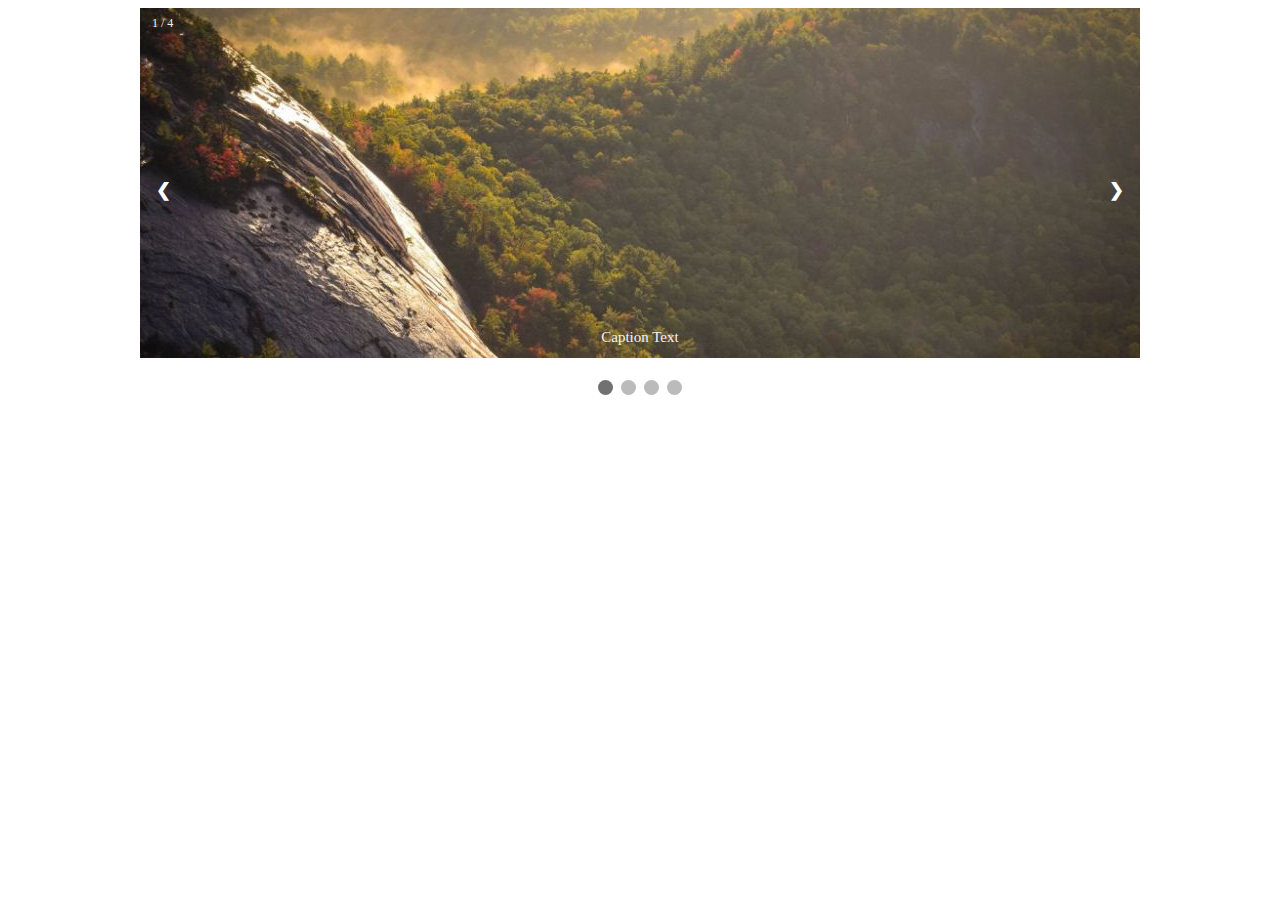
<file: 22-DomUygulama2/index.html>
<!DOCTYPE html>
<html lang="en">
  <head>
    <meta charset="UTF-8" />
    <meta name="viewport" content="width=device-width, initial-scale=1.0" />
    <title>SlideShow</title>
    <link rel="stylesheet" href="style.css" />
  </head>
  <body>
    <!-- Slideshow container -->
    <div class="slideshow-container">
      <!-- Full-width images with number and caption text -->
      <div class="mySlides fade">
        <div class="numbertext">1 / 4</div>
        <img src="/22-DomUygulama2/images/resim1.jpg" style="width: 100%" />
        <div class="text">Caption Text</div>
      </div>

      <div class="mySlides fade">
        <div class="numbertext">2 / 4</div>
        <img src="/22-DomUygulama2/images/resim2.jpg" style="width: 100%" />
        <div class="text">Caption Two</div>
      </div>

      <div class="mySlides fade">
        <div class="numbertext">3 / 4</div>
        <img src="/22-DomUygulama2/images/resim3.jpg" style="width: 100%" />
        <div class="text">Caption Three</div>
      </div>

      <div class="mySlides fade">
        <div class="numbertext">4 / 4</div>
        <img src="/22-DomUygulama2/images/resim4.jpg" style="width: 100%" />
        <div class="text">Caption Three</div>
      </div>

      <!-- Next and previous buttons -->
      <a class="prev" onclick="plusSlides(-1)">&#10094;</a>
      <a class="next" onclick="plusSlides(1)">&#10095;</a>
    </div>
    <br />

    <!-- The dots/circles -->
    <div style="text-align: center">
      <span class="dot" onclick="currentSlide(1)"></span>
      <span class="dot" onclick="currentSlide(2)"></span>
      <span class="dot" onclick="currentSlide(3)"></span>
      <span class="dot" onclick="currentSlide(4)"></span>
    </div>
    <script src="script.js"></script>
  </body>
</html>
</file>
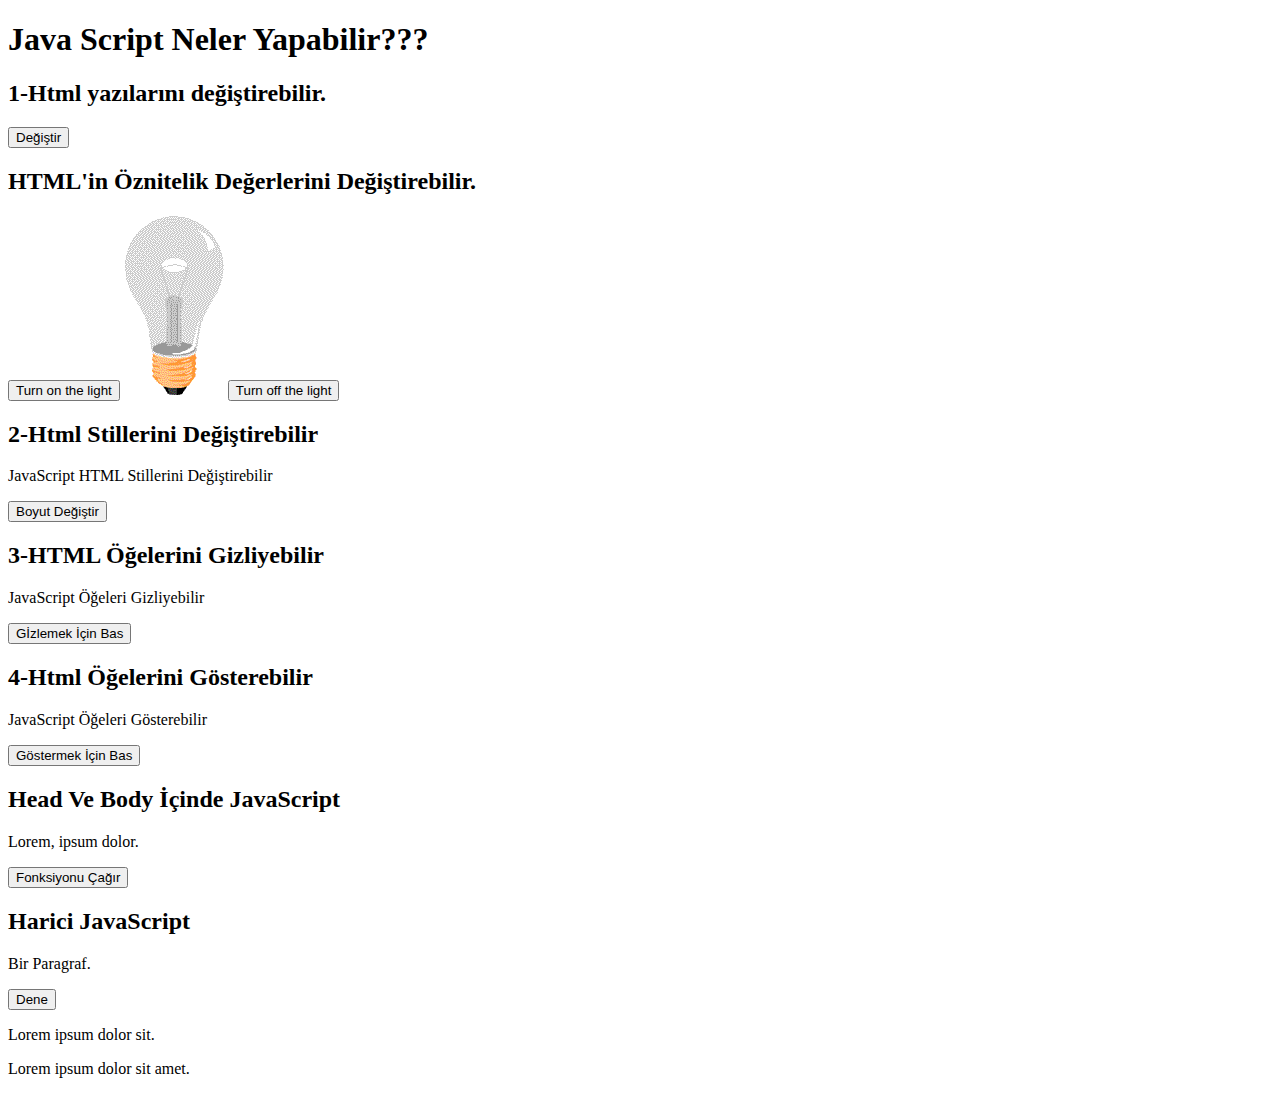
<file: Serbest/serbest.html>
<!DOCTYPE html>
<html lang="en">
<head>
    <meta charset="UTF-8">
    <meta name="viewport" content="width=device-width, initial-scale=1.0">
    <title>Çalışma</title>
    <script>
    function fonksiyonbir() {
        document.getElementById("fonksiyonbir").innerHTML = "Fonksiyon Çağırıldı";
    }
    </script>
</head>
<body>
    <h1>Java Script Neler Yapabilir???</h1>
    <h2 id="deneme">1-Html yazılarını değiştirebilir.</h2>
    <button type="button" onclick="document.getElementById('deneme').innerHTML = 'Merhaba Java Script'">Değiştir</button>

    <h2>HTML'in Öznitelik Değerlerini Değiştirebilir.</h2>
    <button onclick="document.getElementById('myImage').src='pic_bulbon.gif'">Turn on the light</button>
    <img id="myImage" src="pic_bulboff.gif" style="width:100px">
    <button onclick="document.getElementById('myImage').src='pic_bulboff.gif'">Turn off the light</button>

    <h2>2-Html Stillerini Değiştirebilir</h2>
    <p id="stil">JavaScript HTML Stillerini Değiştirebilir</p>
    <button type="button" onclick="document.getElementById('stil').style.fontSize='25px'">Boyut Değiştir</button>

    <h2>3-HTML Öğelerini Gizliyebilir</h2>
    <p id="gizle">JavaScript Öğeleri Gizliyebilir</p>
    <button type="button" onclick="document.getElementById('gizle').style.display='none'">Gİzlemek İçin Bas</button>

    <h2>4-Html Öğelerini Gösterebilir</h2>
    <p>JavaScript Öğeleri Gösterebilir</p>
    <p id="göster" style="display: none;">Merhaba JavaScript</p>
    <button type="button" onclick="document.getElementById('göster').style.display='block'">Göstermek İçin Bas</button>

    <h2>Head Ve Body İçinde JavaScript</h2> <!--Zaten ikisde aynı olduğu için yazmadım sadece biri heade biri body e yazılıyor bu kadar.  -->
    <p id="fonksiyonbir">Lorem, ipsum dolor.</p>
    <button type="button" onclick="fonksiyonbir()">Fonksiyonu Çağır</button>

    <h2>Harici JavaScript</h2>
    <p id="harici">Bir Paragraf.</p>

    <button type="button" onclick="fonksiyoniki()">Dene</button>

    <p>Lorem ipsum dolor sit.</p>
    <p>Lorem ipsum dolor sit amet.</p>

    <script src="serbest.js"></script>

</body>
</html>
</file>
<file: 22-DomUygulama2/style.css>
* {box-sizing:border-box}

/* Slideshow container */
.slideshow-container {
  max-width: 1000px;
  position: relative;
  margin: auto;
}

/* Hide the images by default */
.mySlides {
  display: none;
}

/* Next & previous buttons */
.prev, .next {
  cursor: pointer;
  position: absolute;
  top: 50%;
  width: auto;
  margin-top: -22px;
  padding: 16px;
  color: white;
  font-weight: bold;
  font-size: 18px;
  transition: 0.6s ease;
  border-radius: 0 3px 3px 0;
  user-select: none;
}

/* Position the "next button" to the right */
.next {
  right: 0;
  border-radius: 3px 0 0 3px;
}

/* On hover, add a black background color with a little bit see-through */
.prev:hover, .next:hover {
  background-color: rgba(0,0,0,0.8);
}

/* Caption text */
.text {
  color: #f2f2f2;
  font-size: 15px;
  padding: 8px 12px;
  position: absolute;
  bottom: 8px;
  width: 100%;
  text-align: center;
}

/* Number text (1/3 etc) */
.numbertext {
  color: #f2f2f2;
  font-size: 12px;
  padding: 8px 12px;
  position: absolute;
  top: 0;
}

/* The dots/bullets/indicators */
.dot {
  cursor: pointer;
  height: 15px;
  width: 15px;
  margin: 0 2px;
  background-color: #bbb;
  border-radius: 50%;
  display: inline-block;
  transition: background-color 0.6s ease;
}

.active, .dot:hover {
  background-color: #717171;
}

/* Fading animation */
.fade {
  animation-name: fade;
  animation-duration: 1.5s;
}

@keyframes fade {
  from {opacity: .4}
  to {opacity: 1}
}
</file>
